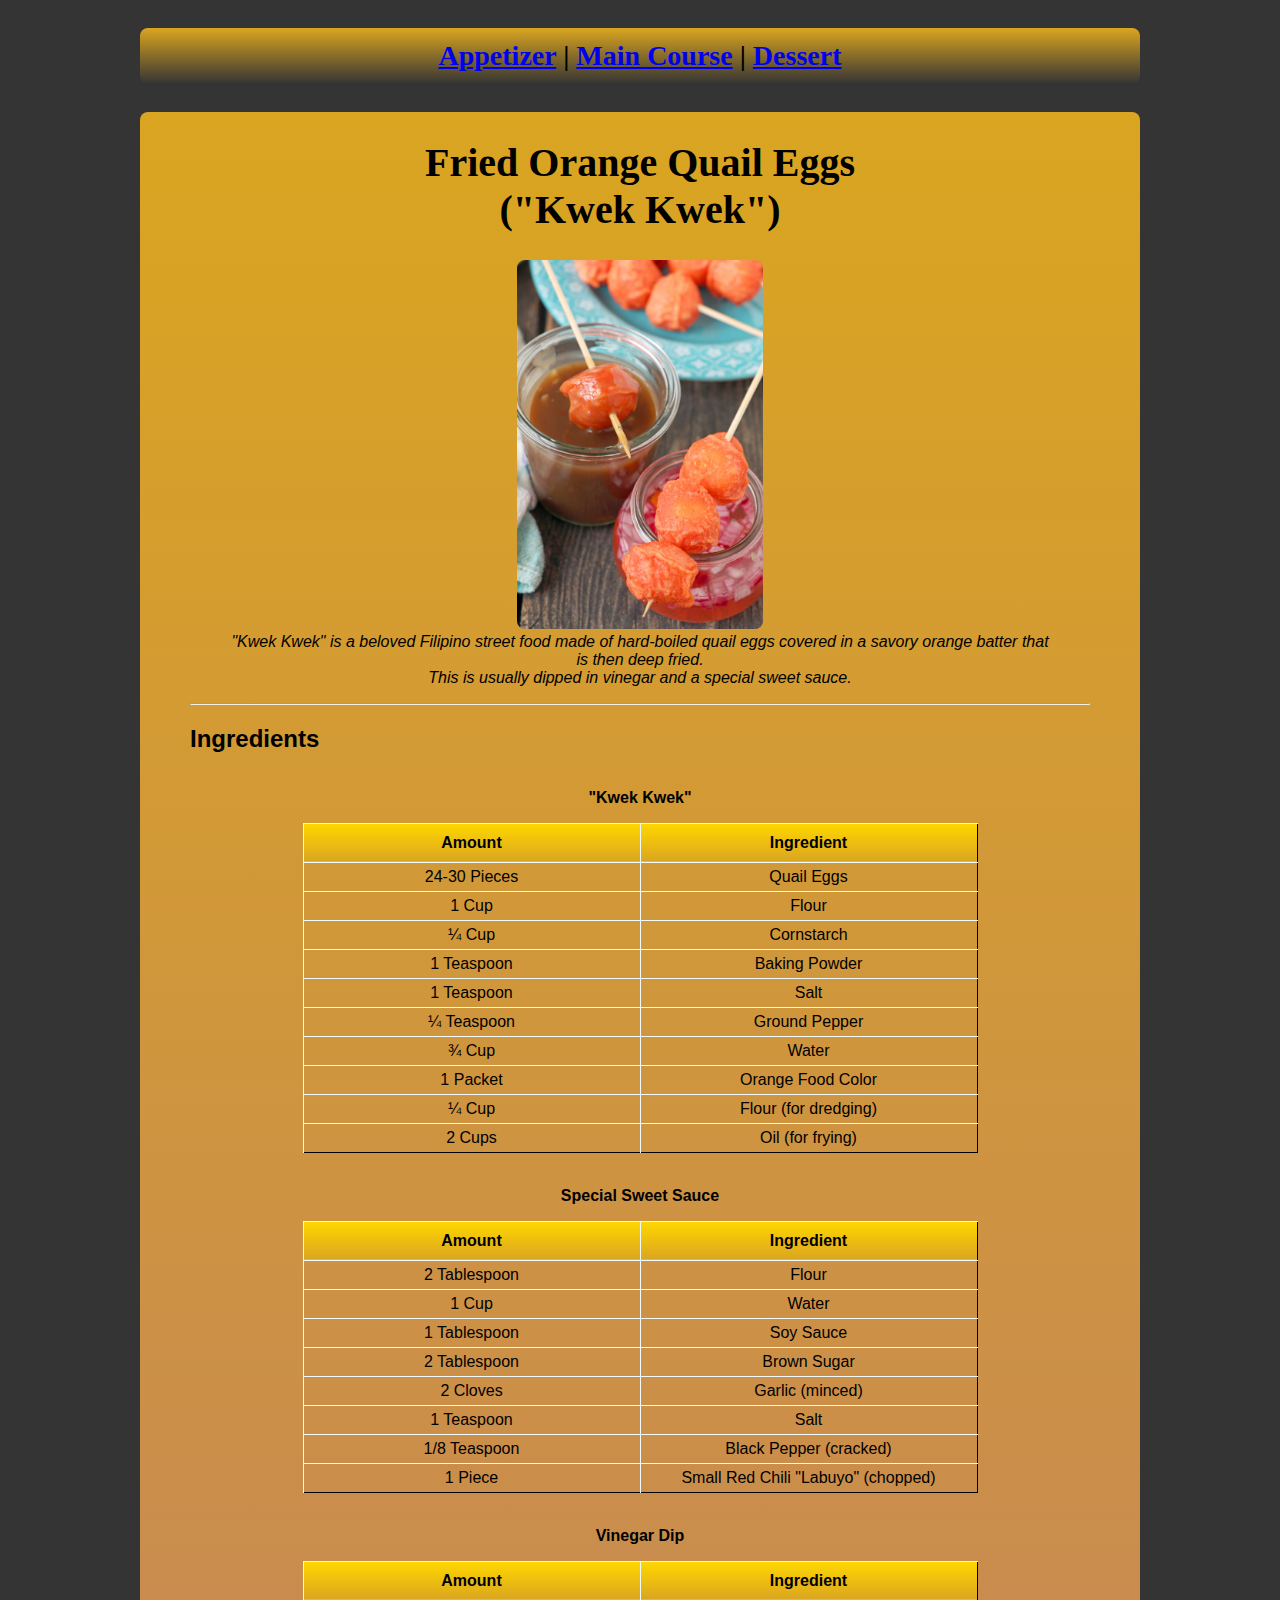
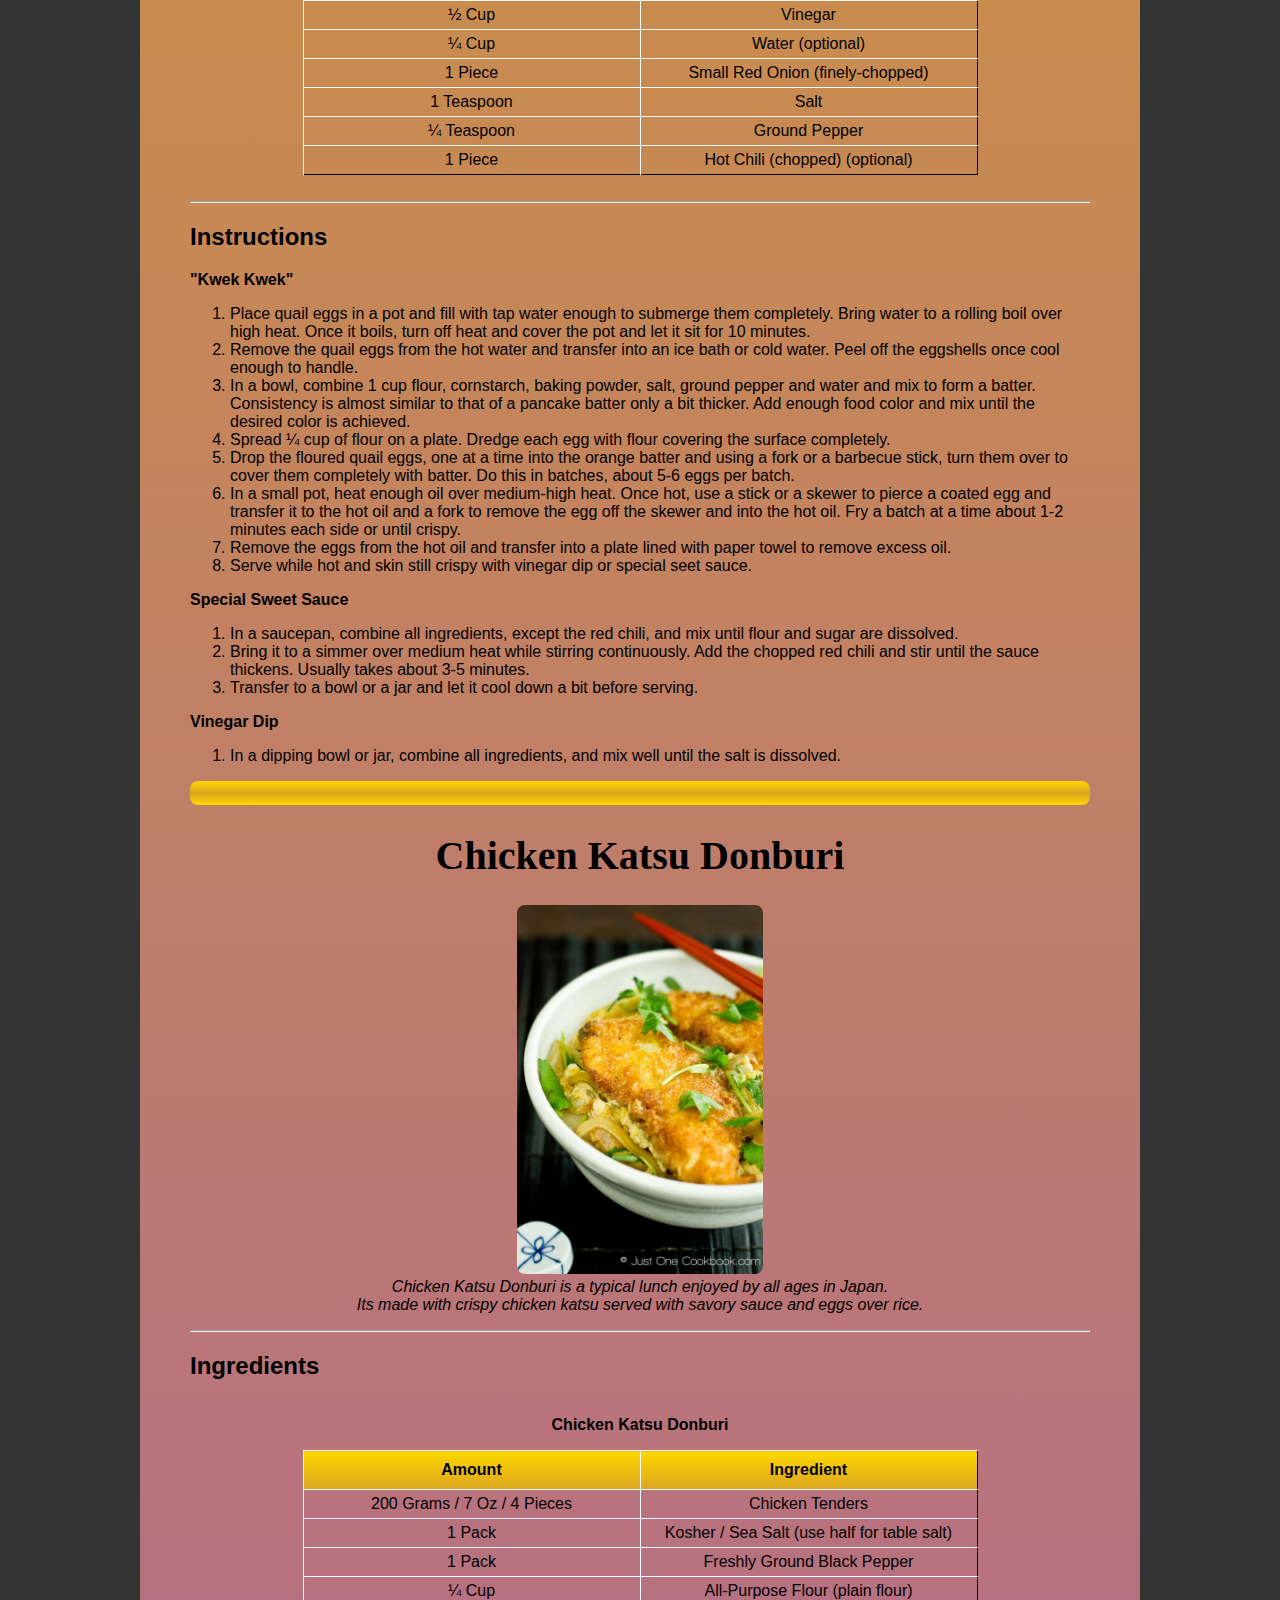
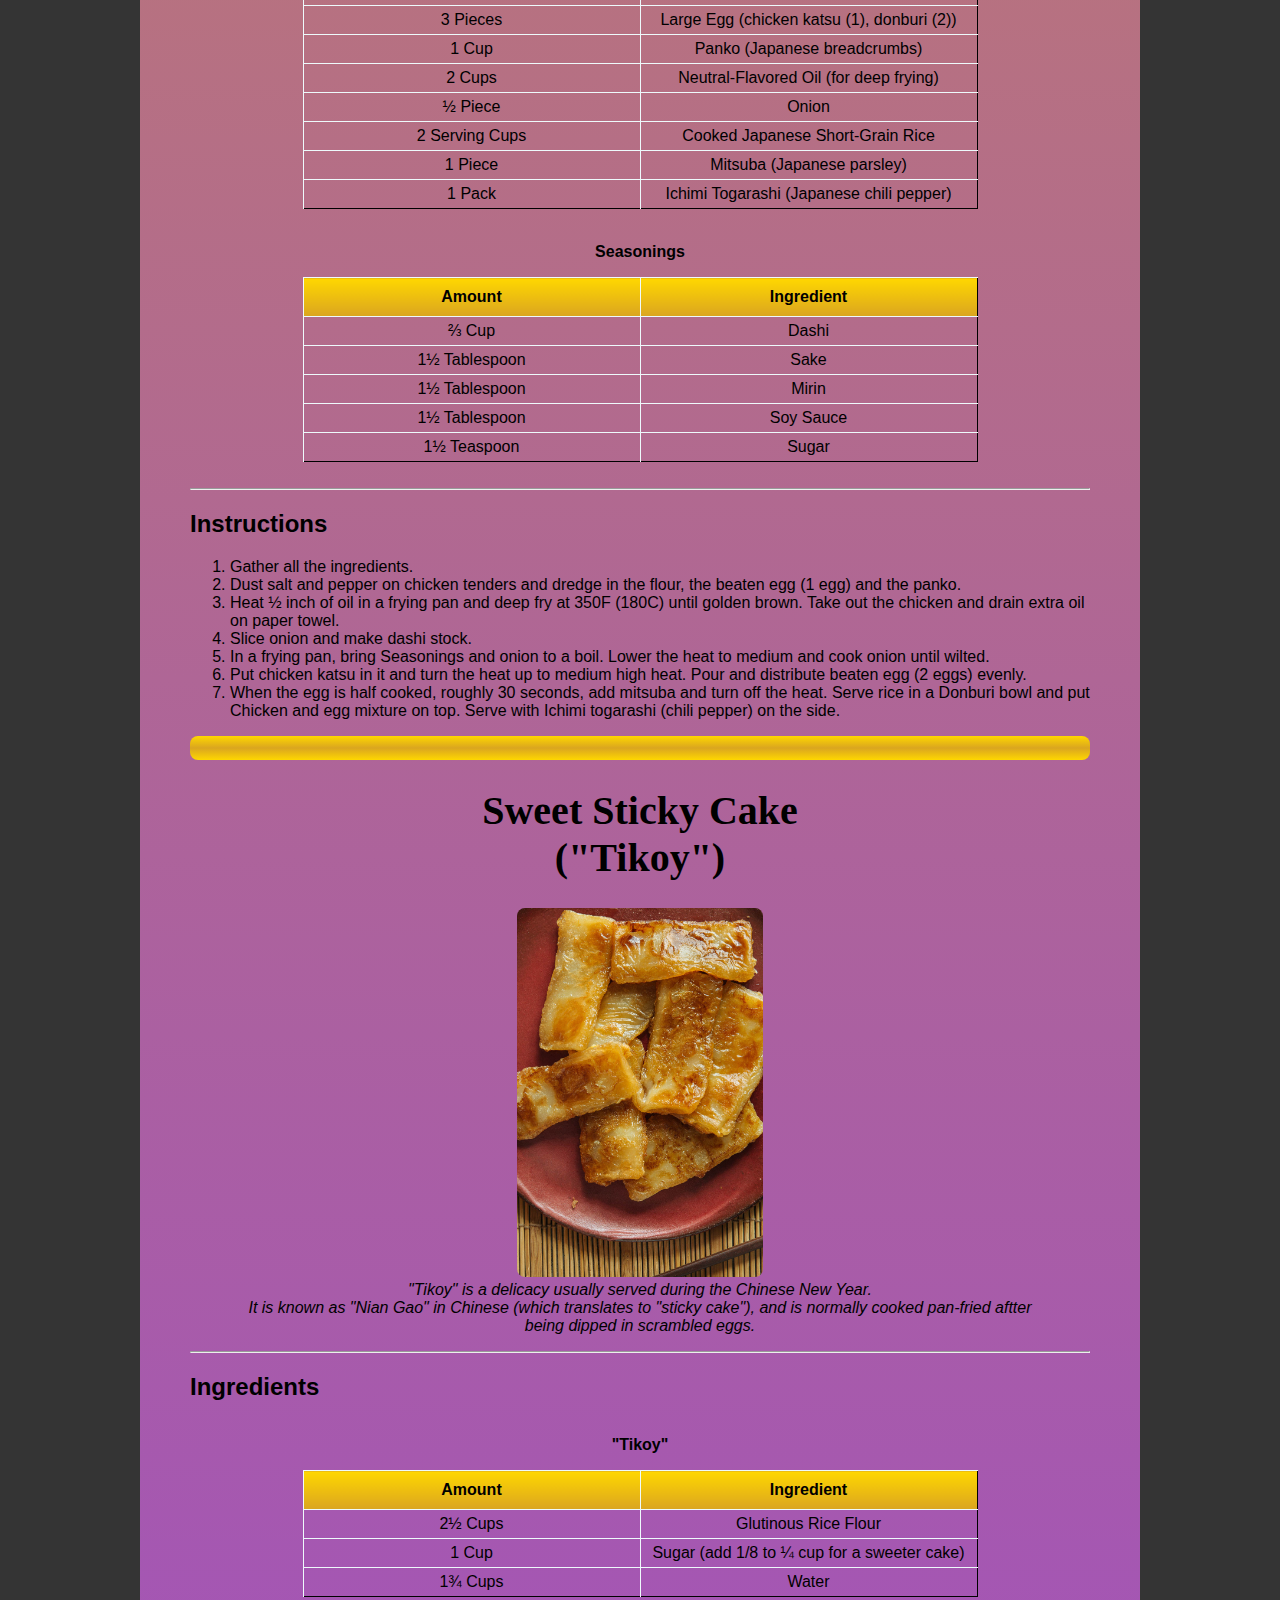
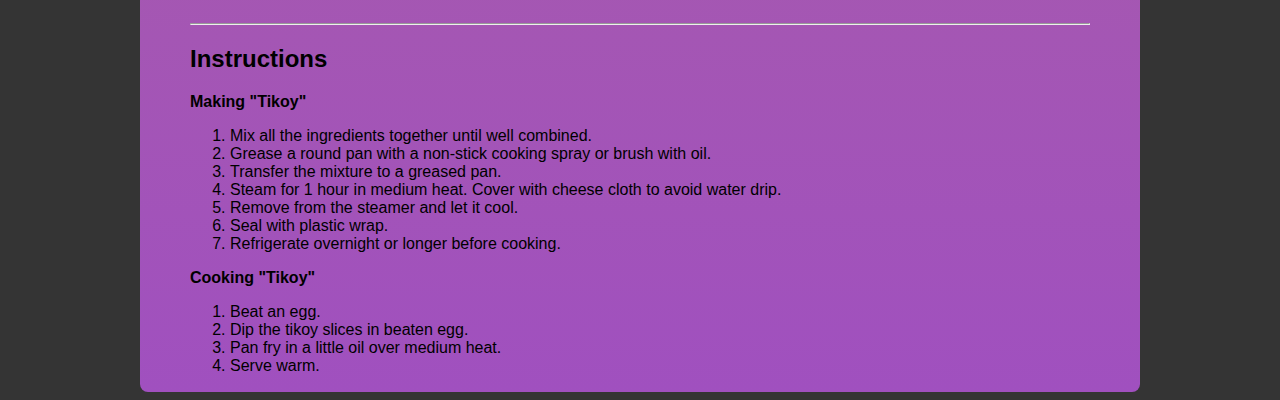
<file: 006-Favorite-Recipes/index.html>
<!doctype html>
<html lang="en">
  <head>
    <meta charset="utf-8">
    <link rel="stylesheet" href="style.css">
    <title>Favorite Recipes</title>
  </head>
  
  <body>
          
    <nav id="topnav">
      <p>
        <span>
          <a href="#appetizer">Appetizer</a>
        </span>
        |
        <span>
          <a href="#maincourse">Main Course</a>
        </span>
        |
        <span>
          <a href="#dessert">Dessert</a>
        </span>
      </p>
    </nav>

    <div id="outer">
      <div id="inner">

        <!--https://www.foxyfolksy.com/kwek-kwek/-->
        <article id="appetizer">
            <header>
              <h1>
                Fried Orange Quail Eggs
                <br>
                ("Kwek Kwek")
              </h1>
              <figure>
                <img
                  src="Images/KwekKwek.jpg"
                  alt="Deep-fried Hard-boiled quail eggs covered in a savory orange batter."
                  title="&quot;Kwek Kwek&quot; serving suggestion."

                />
                <figcaption>
                  "Kwek Kwek" is a beloved Filipino street food made of hard-boiled quail eggs covered in a savory orange batter that is then deep fried.
                  <br>
                  This is usually dipped in vinegar and a special sweet sauce.
                </figcaption>
              </figure>
            </header>
          <hr>
            <h2>Ingredients</h2>

                <table class="IngredientsTable">
                  <caption>
                    <p>"Kwek Kwek"</p>
                  </caption>

                  <colgroup>
                    <col span="1" class="AmountColumn">
                    <col span="1" class="IngredientColumn">
                  </colgroup>

                  <thead>
                    <tr>
                      <th>Amount</th>
                      <th>Ingredient</th>
                    </tr>
                  </thead>

                  <tbody>
                    <tr>
                      <td>24-30 Pieces</td>
                      <td>Quail Eggs</td>
                    </tr>
                    <tr>
                      <td>1 Cup</td>
                      <td>Flour</td>
                    </tr>
                    <tr>
                      <td>¼ Cup</td>
                      <td>Cornstarch</td>
                    </tr>
                    <tr>
                      <td>1 Teaspoon</td>
                      <td>Baking Powder</td>
                    </tr>
                    <tr>
                      <td>1 Teaspoon</td>
                      <td>Salt</td>
                    </tr>
                    <tr>
                      <td>¼ Teaspoon</td>
                      <td>Ground Pepper</td>
                    </tr>
                    <tr>
                      <td>¾ Cup</td>
                      <td>Water</td>
                    </tr>
                    <tr>
                      <td>1 Packet</td>
                      <td>Orange Food Color</td>
                    </tr>
                    <tr>
                      <td>¼ Cup</td>
                      <td>Flour (for dredging)</td>
                    </tr>
                    <tr>
                      <td>2 Cups</td>
                      <td>Oil (for frying)</td>
                    </tr>
                  </tbody>
                  <!--
                  <tfoot>
                    <tr>
                      <td></td>
                      <td></td>
                    </tr>
                  </tfoot>
                  -->
                </table>

                <br>

                <table class="IngredientsTable">
                  <caption>
                    <p>Special Sweet Sauce</p>
                  </caption>

                  <colgroup>
                    <col span="1" class="AmountColumn">
                    <col span="1" class="IngredientColumn">
                  </colgroup>

                  <thead>
                    <tr>
                      <th>Amount</th>
                      <th>Ingredient</th>
                    </tr>
                  </thead>

                  <tbody>
                    <tr>
                      <td>2 Tablespoon</td>
                      <td>Flour</td>
                    </tr>
                    <tr>
                      <td>1 Cup</td>
                      <td>Water</td>
                    </tr>
                    <tr>
                      <td>1 Tablespoon</td>
                      <td>Soy Sauce</td>
                    </tr>
                    <tr>
                      <td>2 Tablespoon</td>
                      <td>Brown Sugar</td>
                    </tr>
                    <tr>
                      <td>2 Cloves</td>
                      <td>Garlic (minced)</td>
                    </tr>
                    <tr>
                      <td>1 Teaspoon</td>
                      <td>Salt</td>
                    </tr>
                    <tr>
                      <td>1/8 Teaspoon</td>
                      <td>Black Pepper (cracked)</td>
                    </tr>
                    <tr>
                      <td>1 Piece</td>
                      <td>Small Red Chili "Labuyo" (chopped)</td>
                    </tr>
                  </tbody>
                  <!--
                  <tfoot>
                    <tr>
                      <td></td>
                      <td></td>
                    </tr>
                  </tfoot>
                  -->
                </table>

                <br>

                <table class="IngredientsTable">
                  <caption>
                    <p>Vinegar Dip</p>
                  </caption>

                  <colgroup>
                    <col span="1" class="AmountColumn">
                    <col span="1" class="IngredientColumn">
                  </colgroup>

                  <thead>
                    <tr>
                      <th>Amount</th>
                      <th>Ingredient</th>
                    </tr>
                  </thead>

                  <tbody>
                    <tr>
                      <td>½ Cup</td>
                      <td>Vinegar</td>
                    </tr>
                    <tr>
                      <td>¼ Cup</td>
                      <td>Water (optional)</td>
                    </tr>
                    <tr>
                      <td>1 Piece</td>
                      <td>Small Red Onion (finely-chopped)</td>
                    </tr>
                    <tr>
                      <td>1 Teaspoon</td>
                      <td>Salt</td>
                    </tr>
                    <tr>
                      <td>¼ Teaspoon</td>
                      <td>Ground Pepper</td>
                    </tr>
                    <tr>
                      <td>1 Piece</td>
                      <td>Hot Chili (chopped) (optional)</td>
                    </tr>
                  </tbody>
                  <!--
                  <tfoot>
                    <tr>
                      <td></td>
                      <td></td>
                    </tr>
                  </tfoot>
                  -->
                </table>

                <br>

            <hr>
            <h2>Instructions</h2>
              <h3>"Kwek Kwek"</h3>
                <ol>
                  <li>Place quail eggs in a pot and fill with tap water enough to submerge them completely. Bring water to a rolling boil over high heat. Once it boils, turn off heat and cover the pot and let it sit for 10 minutes.</li>
                  <li>Remove the quail eggs from the hot water and transfer into an ice bath or cold water. Peel off the eggshells once cool enough to handle.</li>
                  <li>In a bowl, combine 1 cup flour, cornstarch, baking powder, salt, ground pepper and water and mix to form a batter. Consistency is almost similar to that of a pancake batter only a bit thicker. Add enough food color and mix until the desired color is achieved.</li>
                  <li>Spread ¼ cup of flour on a plate. Dredge each egg with flour covering the surface completely.</li>
                  <li>Drop the floured quail eggs, one at a time into the orange batter and using a fork or a barbecue stick, turn them over to cover them completely with batter. Do this in batches, about 5-6 eggs per batch.</li>
                  <li>In a small pot, heat enough oil over medium-high heat. Once hot, use a stick or a skewer to pierce a coated egg and transfer it to the hot oil and a fork to remove the egg off the skewer and into the hot oil. Fry a batch at a time about 1-2 minutes each side or until crispy.</li>
                  <li>Remove the eggs from the hot oil and transfer into a plate lined with paper towel to remove excess oil.</li>
                  <li>Serve while hot and skin still crispy with vinegar dip or special seet sauce.</li>
                </ol>

              <h3>Special Sweet Sauce</h3>
                <ol>
                  <li>In a saucepan, combine all ingredients, except the red chili, and mix until flour and sugar are dissolved.</li>
                  <li>Bring it to a simmer over medium heat while stirring continuously. Add the chopped red chili and stir until the sauce thickens. Usually takes about 3-5 minutes.</li>
                  <li>Transfer to a bowl or a jar and let it cool down a bit before serving.</li>
                </ol>

              <h3>Vinegar Dip</h3>
                <ol>
                  <li>In a dipping bowl or jar, combine all ingredients, and mix well until the salt is dissolved.</li>
                </ol>
            <footer>
              &nbsp;
            </footer>
        </article>

        <!--https://www.justonecookbook.com/chicken-katsu-don/-->
        <article id="maincourse">
            <header>
              <h1>Chicken Katsu Donburi</h1>
              <figure>
                <img
                  src="Images/ChickenKatsuDon.jpg"
                  alt="Crispy chicken katsu served with savory sauce and eggs over rice."
                  title="Chicken Katsu Donburi serving suggestion."

                />
                <figcaption>
                  Chicken Katsu Donburi is a typical lunch enjoyed by all ages in Japan.
                  <br>
                  Its made with crispy chicken katsu served with savory sauce and eggs over rice.
                </figcaption>
              </figure>
            </header>
          <hr>
            <h2>Ingredients</h2>

                <table class="IngredientsTable">
                  <caption>
                    <p>Chicken Katsu Donburi</p>
                  </caption>

                  <colgroup>
                    <col span="1" class="AmountColumn">
                    <col span="1" class="IngredientColumn">
                  </colgroup>

                  <thead>
                    <tr>
                      <th>Amount</th>
                      <th>Ingredient</th>
                    </tr>
                  </thead>

                  <tbody>
                    <tr>
                      <td>200 Grams / 7 Oz / 4 Pieces</td>
                      <td>Chicken Tenders</td>
                    </tr>
                    <tr>
                      <td>1 Pack</td>
                      <td>Kosher / Sea Salt (use half for table salt)</td>
                    </tr>
                    <tr>
                      <td>1 Pack</td>
                      <td>Freshly Ground Black Pepper</td>
                    </tr>
                    <tr>
                      <td>¼ Cup</td>
                      <td>All-Purpose Flour (plain flour)</td>
                    </tr>
                    <tr>
                      <td>3 Pieces</td>
                      <td>Large Egg (chicken katsu (1), donburi (2))</td>
                    </tr>
                    <tr>
                      <td>1 Cup</td>
                      <td>Panko (Japanese breadcrumbs)</td>
                    </tr>
                    <tr>
                      <td>2 Cups</td>
                      <td>Neutral-Flavored Oil (for deep frying)</td>
                    </tr>
                    <tr>
                      <td>½ Piece</td>
                      <td>Onion</td>
                    </tr>
                    <tr>
                      <td>2 Serving Cups</td>
                      <td>Cooked Japanese Short-Grain Rice</td>
                    </tr>
                    <tr>
                      <td>1 Piece</td>
                      <td>Mitsuba (Japanese parsley)</td>
                    </tr>
                    <tr>
                      <td>1 Pack</td>
                      <td>Ichimi Togarashi (Japanese chili pepper)</td>
                    </tr>
                  </tbody>
                  <!--
                  <tfoot>
                    <tr>
                      <td></td>
                      <td></td>
                    </tr>
                  </tfoot>
                  -->
                </table>

                <br>

                <table class="IngredientsTable">
                  <caption>
                    <p>Seasonings</p>
                  </caption>

                  <colgroup>
                    <col span="1" class="AmountColumn">
                    <col span="1" class="IngredientColumn">
                  </colgroup>

                  <thead>
                    <tr>
                      <th>Amount</th>
                      <th>Ingredient</th>
                    </tr>
                  </thead>

                  <tbody>
                    <tr>
                      <td>⅔ Cup</td>
                      <td>Dashi</td>
                    </tr>
                    <tr>
                      <td>1½ Tablespoon</td>
                      <td>Sake</td>
                    </tr>
                    <tr>
                      <td>1½ Tablespoon</td>
                      <td>Mirin</td>
                    </tr>
                    <tr>
                      <td>1½ Tablespoon</td>
                      <td>Soy Sauce</td>
                    </tr>
                    <tr>
                      <td>1½ Teaspoon</td>
                      <td>Sugar</td>
                    </tr>
                  </tbody>
                  <!--
                  <tfoot>
                    <tr>
                      <td></td>
                      <td></td>
                    </tr>
                  </tfoot>
                  -->
                </table>

                <br>

            <hr>
            <h2>Instructions</h2>
            <ol>
              <li>Gather all the ingredients.
              <li>Dust salt and pepper on chicken tenders and dredge in the flour, the beaten egg (1 egg) and the panko.
              <li>Heat ½ inch of oil in a frying pan and deep fry at 350F (180C) until golden brown. Take out the chicken and drain extra oil on paper towel.
              <li>Slice onion and make dashi stock.
              <li>In a frying pan, bring Seasonings and onion to a boil. Lower the heat to medium and cook onion until wilted.
              <li>Put chicken katsu in it and turn the heat up to medium high heat. Pour and distribute beaten egg (2 eggs) evenly.
              <li>When the egg is half cooked, roughly 30 seconds, add mitsuba and turn off the heat. Serve rice in a Donburi bowl and put Chicken and egg mixture on top. Serve with Ichimi togarashi (chili pepper) on the side.
            </ol>
            <footer>
              &nbsp;
            </footer>
        </article>

        <!--https://www.pinoycookingrecipes.com/tikoy.html-->
        <article id="dessert">
            <header>
              <h1>
                Sweet Sticky Cake
                <br>
                ("Tikoy")
              </h1>
              <figure>
                <img
                  src="Images/Tikoy.jpg"
                  alt="Sticky pan-fried cake made with glutinous rice flour dipped in egg."
                  title="&quot;Tikoy&quot; serving suggestion."

                />
                <figcaption>
                  "Tikoy" is a delicacy usually served during the Chinese New Year.
                  <br>
                  It is known as "Nian Gao" in Chinese (which translates to "sticky cake"), and is normally cooked pan-fried aftter being dipped in scrambled eggs.
                  <br>
                </figcaption>
              </figure>
            </header>
          <hr>
            <h2>Ingredients</h2>


                <table class="IngredientsTable">
                  <caption>
                    <p>"Tikoy"</p>
                  </caption>

                  <colgroup>
                    <col span="1" class="AmountColumn">
                    <col span="1" class="IngredientColumn">
                  </colgroup>

                  <thead>
                    <tr>
                      <th>Amount</th>
                      <th>Ingredient</th>
                    </tr>
                  </thead>

                  <tbody>
                    <tr>
                      <td>2½ Cups</td>
                      <td>Glutinous Rice Flour</td>
                    </tr>
                    <tr>
                      <td>1 Cup</td>
                      <td>Sugar (add 1/8 to ¼ cup for a sweeter cake)</td>
                    </tr>
                    <tr>
                      <td>1¾ Cups</td>
                      <td>Water</td>
                    </tr>
                  </tbody>
                  <!--
                  <tfoot>
                    <tr>
                      <td></td>
                      <td></td>
                    </tr>
                  </tfoot>
                  -->
                </table>

                <br>

            <hr>
            <h2>Instructions</h2>
              <h3>Making "Tikoy"</h3>
                <ol>
                  <li>Mix all the ingredients together until well combined.</li>
                  <li>Grease a round pan with a non-stick cooking spray or brush with oil.</li>
                  <li>Transfer the mixture to a greased pan.</li>
                  <li>Steam for 1 hour in medium heat. Cover with cheese cloth to avoid water drip.</li>
                  <li>Remove from the steamer and let it cool.</li>
                  <li>Seal with plastic wrap. </li>
                  <li>Refrigerate overnight or longer before cooking.</li>
                </ol>

              <h3>Cooking "Tikoy"</h3>
                <ol>
                  <li>Beat an egg.</li>
                  <li>Dip the tikoy slices in beaten egg.</li>
                  <li>Pan fry in a little oil over medium heat.</li>
                  <li>Serve warm.</li>
                </ol>
        </article>

        <!--
        <footer>
          <nav>
            <p>
              <span>
                <a href="#appetizer">Appetizer</a>
              </span>
              |
              <span>
                <a href="#maincourse">Main Course</a>
              </span>
              |
              <span>
                <a href="#dessert">Dessert</a>
              </span>
            </p>
          </nav>
        </footer>
        -->

      </div>
    </div>

    <script src="script.js"></script>

  </body>
</html>
</file>
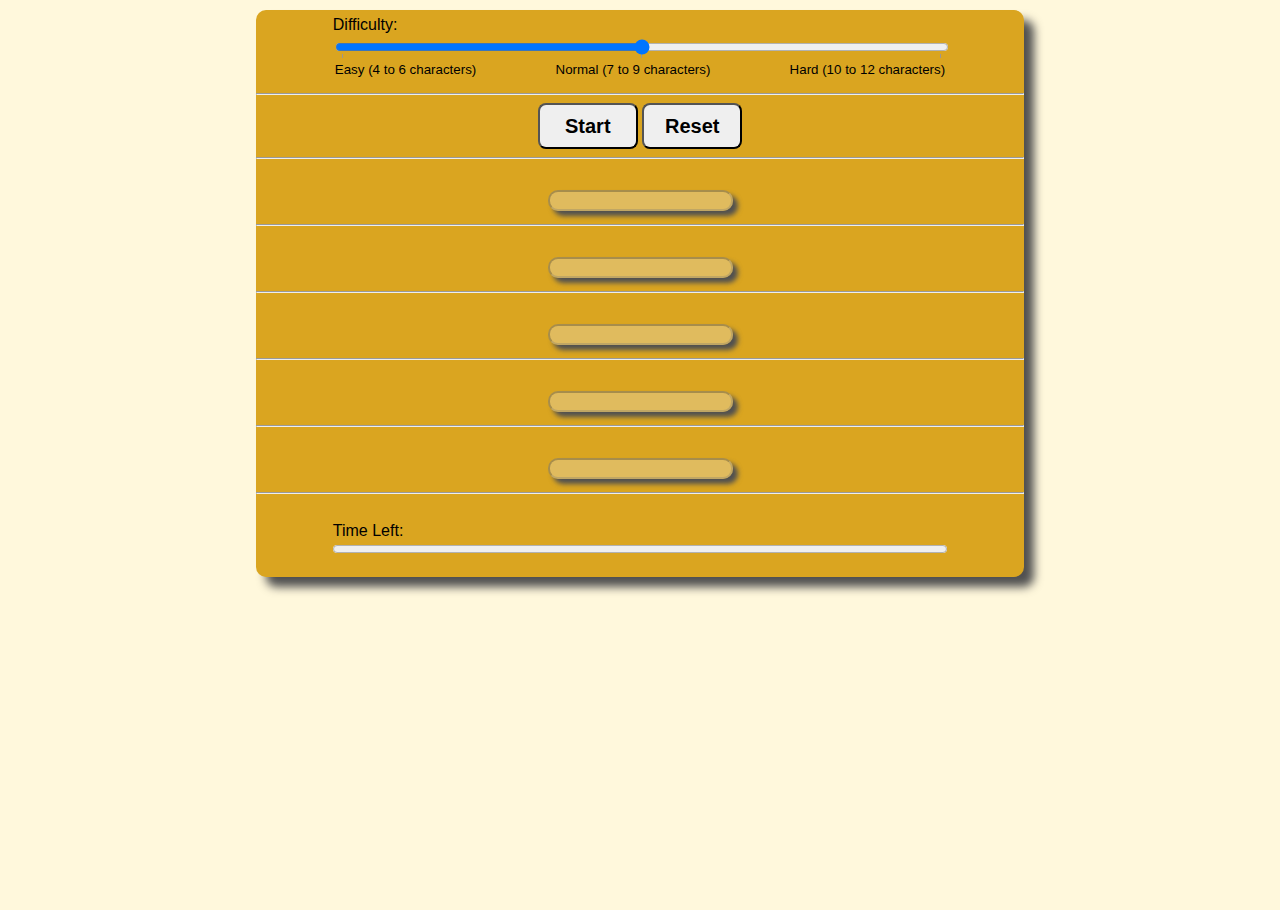
<file: 2411-Type-of-the-Dead/index.html>
<!DOCTYPE html>
<html>

  <head>
    <meta charset="utf-8">
    <meta name="viewport" content="width=device-width">
    <title>Type of the Dead</title>
    <link href="style.css" rel="stylesheet" type="text/css" />
  </head>

  <body>

    <section>

      <div id="DifficultyAreaVert">
        <div id="DifficultyAreaHoriz">
          <label for="Difficulty">Difficulty: </label>
          <input type=range id="Difficulty" min="10" max="30" step="10" list="DifficultyList">
          <datalist id="DifficultyList">
            <option value="10" label="Easy (4 to 6 characters)"></option>
            <option value="20" label="Normal (7 to 9 characters)"></option>
            <option value="30" label="Hard (10 to 12 characters)"></option>
          </datalist>
        </div>
      </div>

      <hr>

      <div id="ButtonAreaHoriz">
        <button id="Start" title="Start" onclick="selectWords()" aria-label="Start">
          Start
        </button>

        <button id="Reset" title="Reset" onclick="resetPage()" aria-label="Reset">
          Reset
        </button>
      </div>

      <hr>

      <div id="Word1Vert">
        <div id="Word1Horiz">
          <label for="Word1" id="Word1Label"></label>
          <br>
          <input type=text id="Word1" disabled>
        </div>
      </div>

      <hr>

      <div id="Word2Vert">
        <div id="Word2Horiz">
          <label for="Word2" id="Word2Label"></label>
          <br>
          <input type=text id="Word2" disabled>
        </div>
      </div>

      <hr>

      <div id="Word3Vert">
        <div id="Word3Horiz">
          <label for="Word3" id="Word3Label"></label>
          <br>
          <input type=text id="Word3" disabled>
        </div>
      </div>

      <hr>

      <div id="Word4Vert">
        <div id="Word4Horiz">
          <label for="Word4" id="Word4Label"></label>
          <br>
          <input type=text id="Word4" disabled>
        </div>
      </div>

      <hr>

      <div id="Word5Vert">
        <div id="Word5Horiz">
          <label for="Word5" id="Word5Label"></label>
          <br>
          <input type=text id="Word5" disabled>
        </div>
      </div>

      <hr>

      <div id="TimeLeftAreaVert">
        <div id="TimeLeftAreaHoriz">
          <label for="TimeLeft">Time Left: </label>
          <progress id="TimeLeft" max="200" value="0">
          </progress>
        </div>
      </div>

    

    </section>

    <script src="script.js"></script>

  </body>

</html>
</file>
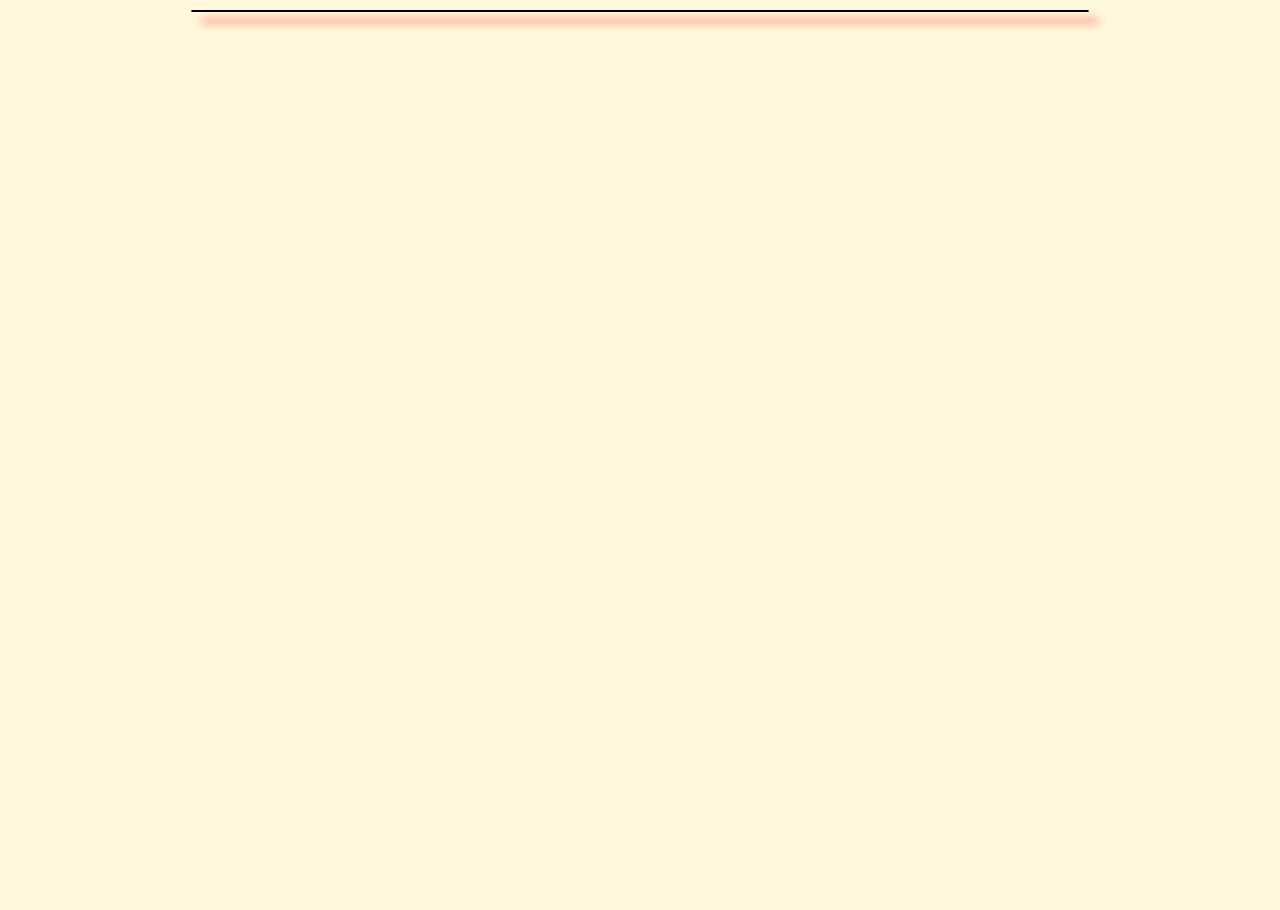
<file: 324-Interactive-Picture-Album-Browser/index.html>
<!DOCTYPE html>
<html lang="en">
  <head>
    <meta charset="utf-8">
    <meta name="viewport" content="width=device-width">
    <title>Interactive Picture Album Browser</title>
    <link href="style.css" rel="stylesheet" type="text/css" />
  </head>

  <body>

    <section id="MainSection">

      <section id="ImageContainer"
        <div class="ImageArea">
        </div>
      </section>

      <section id="EnlargedImage">
      </section>

    </section>

    <footer>
      &nbsp
    </footer>

    <script src="script.js"></script>
    
  </body>

</html>

<!--
  https://www.javascripttutorial.net/javascript-fetch-api/
-->
</file>
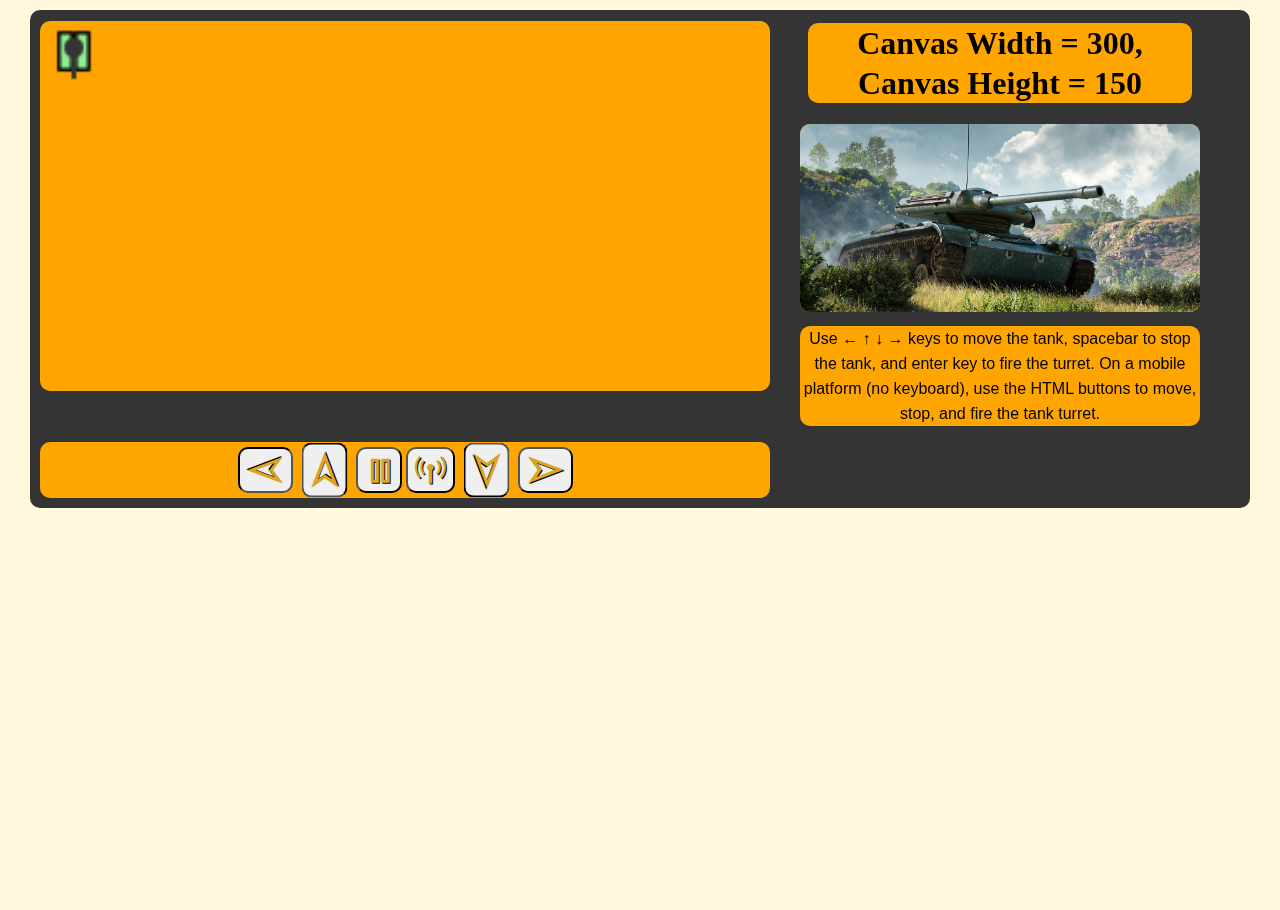
<file: 436-Battle-Tank/index.html>
<!DOCTYPE html>
<html lang="en">
  <head>
      <meta charset="utf-8"/>
      <title>Battle Tank</title>
      <link rel="stylesheet" href="style.css">
      <script src="script.js"></script>
  </head>

  <body>

    <section>

      <header>
        <h1 id="vidtitle">
        </h1>
      </header>
      
      <aside id="as1">

        <canvas id="MainCanvas">
          Sorry! Unfortunately the web browser being used does not support the canvas tag, or scripting has been disabled.
        </canvas>

      </aside>

      <aside id="as2">
        <header>
          <h1 id="CanvasDimensions">
          </h1>
        </header>

        <figure>
          <img src="Images/Tank.png" alt="An Image of a Battle Tank" title="An Image of a Battle Tank" id="vidimg">

          <figcaption id="vidcap">
            Use ← ↑ ↓ → keys to move the tank, spacebar to stop the tank, and enter key to fire the turret. On a mobile platform (no keyboard), use the HTML buttons to move, stop, and fire the tank turret.
          </figcaption>
        </figure>
      </aside>

      <nav>

        <button id="LF" title="Move Left" data-icon="$" aria-label="Move Left">
          <!--Move Left-->
        </button>

        <button id="UP" title="Move Up" data-icon="$" aria-label="Move Up">
          <!--Move Up-->
        </button>

        <button id="ST" title="Stop" data-icon=">" aria-label="Stop">
          <!--Move Up-->
        </button>

        <button id="FR" title="Fire Turret" data-icon="9" aria-label="Fire Turret">
          <!--Move Up-->
        </button>

        <button id="DN" title="Move Down" data-icon="$" aria-label="Move Down">
          <!--Move Down-->
        </button>

        <button id="RT" title="Move Right" data-icon="$" aria-label="Move Right">
          <!--Move Right-->
        </button>

      </nav>

    </section>

  </body>
</html>
</file>
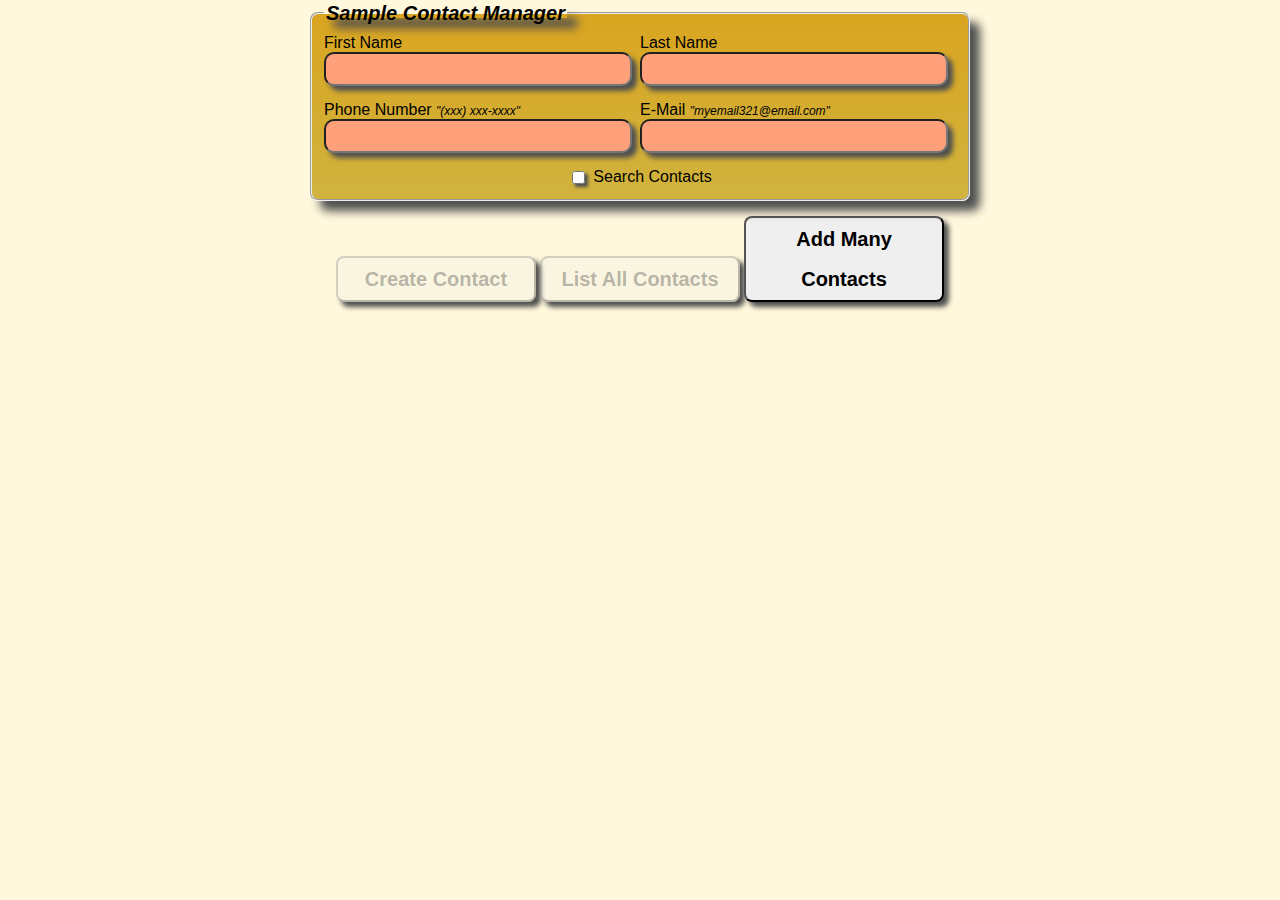
<file: 535-Sample-Contact-Manager/index.html>
<!DOCTYPE html>
<html lang="en-US">
  <head>
    <meta charset="utf-8">
    <meta name="viewport" content="width=device-width">
    <title>Sample Contact Manager with Search Capability</title>
    <link href="style.css" rel="stylesheet" type="text/css"/>
  </head>
  
  <body>

    <form id="MainForm">
      <fieldset id="outer">
  
        <legend id="FieldsetLegend">
          Sample Contact Manager
        </legend>
  
        <div id="inner">

          <div id="FirstNameHoriz">
            <label for="FirstName" id="FirstNameLabel">First Name</label>
            <br>
            <input type=text id="FirstName" title="First Name of the contact" required>
          </div>

          <div id="LastNameHoriz">
            <label for="LastName" id="LastNameLabel">Last Name</label>
            <br>
            <input type=text id="LastName" title="Last Name of the contact" required>
          </div>

          <div id="PhoneNumberHoriz">
            <label for="PhoneNumber" id="PhoneNumberLabel">Phone Number <span>"(xxx) xxx-xxxx"</span></label>
            <br>
            <input type=tel id="PhoneNumber" pattern="\([0-9]{3}\) [0-9]{3}-[0-9]{4}" title='Phone Number of the contact using format "(xxx) xxx-xxxx"' required>
          </div>

          <div id="EMailHoriz">
            <label for="EMail" id="EMailLabel">E-Mail <span>"myemail321@email.com"</span></label>
            <br>
            <input type="email" id="EMail" pattern="[a-z0-9._%+-]+@[a-z0-9.-]+\.[a-z]{2,}$" title='E-mail Address of the contact using format "myemail321@email.com"' required>
          </div>

          <div id="SearchContactsHoriz">
            <input id="SearchContactsChkBx" type="checkbox" name="SearchContactsChkBx">
            <label id="SearchContactsChkBxLabel" for="SearchContactsChkBx">Search Contacts</label>
          </div>

        </div>
  
      </fieldset>

        <div id="ButtonArea">
          <button id="CreateContact" title="Create Contact" onclick="createContact()" aria-label="Create Contact" disabled>
            Create Contact
          </button>
  
          <button id="ListContacts" title="List Contacts" onclick="listContactManagerContacts()" aria-label="List Contacts" disabled>
            List All Contacts
          </button>

          <button id="AddManyContacts" title="Add Many Contacts" onclick="addManyContacts()" aria-label="Add Many Contacts">
            Add Many Contacts
          </button>
          <!--
          <button id="SearchContacts" title="Search Contacts" onclick="searchContacts()" aria-label="Search Contacts">
            Search Contacts
          </button>
          -->
        </div>
            
    </form>

    <div id="ButtonAreaOutsideForm">
      <button id="SearchContacts" title="Search Contacts" onclick="searchContacts()" aria-label="Search Contacts">
        Search Contacts
      </button>
    </div>

    <div id="PrevNext">
      <button id="Previous" title="Previous" onclick="adjustContactManagerActivePageDisplay(this.id)" aria-label="Previous">
        Previous
      </button>

      <div id="PrevNextSeparator">
      </div>

      <button id="Next" title="Next" onclick="adjustContactManagerActivePageDisplay(this.id)" aria-label="Next">
        Next
      </button>
    </div>

    <div id="ContactDisplay">
    </div>

    <script src="script.js"></script>
    
  </body>
</html>
</file>
<file: 006-Favorite-Recipes/style.css>
body{
  background-color: #343434;
}

#outer {
  background-image: linear-gradient(goldenrod, #A050BF);
  position: relative;
  max-width: 1000px;
  margin-left: auto;
  margin-right: auto;
  border-radius: 8px;
  height: 100%;
  padding-top: 0.5px;
  padding-bottom: 0.5px;
}

#inner {
  position: relative;
  font-family: Tahoma, Verdana, Geneva, sans-serif;
  max-width: 90%;
  margin-left: auto;
  margin-right: auto;
}

body article header h1 {
  font-family: Georgia, 'Times New Roman', Times, serif;
  font-size: 2.5em;
  text-align: center;
}

body article h2 {
  text-align: left;
  font-size: 1.5em;
}

body article h3 {
  text-align: left;
  font-size: 1.0em;
}

body article header h1:hover, body article h2:hover, article h3:hover {
  font-weight: bold;
  text-decoration: underline;
  font-style: italic;
}

body article figure {
  text-align: center;
}

body article figcaption {
  font-size: 1em;
  font-style: italic;
}

body article footer {
  line-height: 1.5em;
  background-image: linear-gradient(gold, goldenrod, gold);
  border-radius: 8px;
}

#topnav {
  position: sticky;

  max-width: 1000px;
  margin-left: auto;
  margin-right: auto;

  line-height: 2em;

  background-image: linear-gradient(goldenrod, #343434);

  border-radius: 8px;

  font-family: Cambria, Cochin, Georgia, Times, 'Times New Roman', serif;
  font-weight: bold;
  font-size: 1.75em;
  text-align: center;
}

#topnav p span:hover {
  background-color: lightgoldenrodyellow /*#9B8400*/;
  border-radius: 8px;
  transition: .3s ease-out;
}

article figure img {
  border-radius: 8px;
  width: 30%;
  transition: all .3s ease-in-out;
}

article figure img:hover {
  border-radius: 8px;
  width: 60%;
  border: 5px solid black;
  padding: 5px;
  transform: scale(1.0);
}

.IngredientsTable {
  width: 75%;
  margin-left: auto;
  margin-right: auto;
  text-align: center;
}

.AmountColumn {
  width: 50%;
}

.IngredientColumn {
  width: 50%;
}

.IngredientsTable thead tr th {
    background: linear-gradient(gold, goldenrod);
    border-top: 1px solid #eefafc;
    border-bottom: 0px;
    border-left: 1px solid #eefafc;
    border-right: 0px;
    padding: 10px;
}

.IngredientsTable thead tr:hover {
  text-decoration: underline;
  font-style: italic;
}

.IngredientsTable tbody tr td {
    border-top: 1px solid #eefafc;
    border-bottom: 0px;
    border-left: 1px solid #eefafc;
    border-right: 0px;
    padding: 5px;
}

.IngredientsTable tbody tr:hover {
  background-color: palegoldenrod;
}

.IngredientsTable caption {
  font-weight: bold;
  font-size: 1.0em;
}

.IngredientsTable caption:hover {
  text-decoration: underline;
  font-style: italic;
}

.IngredientsTable, .IngredientsTable td {
  border: 1px solid black;
  border-collapse: collapse;
}

.sticky {
  position: fixed;
  top: 0;
  z-index: 999;

  opacity: 0.85;
}
</file>
<file: 2411-Type-of-the-Dead/style.css>
html, body {
  background-color: cornsilk;
  margin: 0px;
  width: 100%;
  height: 100%;
}

section {
  font-family: 'Gill Sans', 'Gill Sans MT', Calibri, 'Trebuchet MS', sans-serif;

  width: 60%;
  background-color: goldenrod;

  margin-top: 10px;
  margin-bottom: 10px;
  margin-left: auto;
  margin-right: auto;

  border-radius: 10px;
  box-shadow: 10px 10px 10px #505050;
}

/* Chrome, Safari, Edge, Opera (remove stepper arrows from number input element)*/
input::-webkit-outer-spin-button, input::-webkit-inner-spin-button {
  -moz-appearance: textfield;
  -webkit-appearance: none;
  margin: 0;
}

/*Firefox (remove stepper arrows from number input element)*/
input[type=number] {
  -moz-appearance: textfield;
}

#DifficultyAreaHoriz, #TimeLeftAreaHoriz {
  width: 80%;

  margin-left: auto;
  margin-right: auto;
}

#DifficultyAreaVert, #TimeLeftAreaVert {
  display: flex;
  justify-content: center;
  align-items: center;
  height: 75px;
}

#Difficulty, #TimeLeft {
  width: 100%;
  box-sizing: border-box;
}

#DifficultyList {
    display: flex;
    width: 100%;
    justify-content: space-between;
    padding-top: 0px;
}

#DifficultyList option {
  font-size: 10pt;
}





#Start, #Reset {
  font-size: 20px;
  font-family: 'Gill Sans', 'Gill Sans MT', Calibri, 'Trebuchet MS', sans-serif;
  font-weight: bolder;
  border-radius: 8px;
  line-height: 40px;
  width: 100px;
}




#ButtonAreaHoriz {
  text-align: center;
}


#Word1Vert, #Word2Vert, #Word3Vert, #Word4Vert, #Word5Vert {
  padding-top: 5px;
  padding-bottom: 5px;
}


#Word1Horiz, #Word2Horiz, #Word3Horiz, #Word4Horiz, #Word5Horiz {
  display: block;
  text-align: center;
}

#Word1, #Word2, #Word3, #Word4, #Word5 {
  text-align: center;
  border-radius: 10px;
  box-shadow: 5px 5px 5px #505050;
}
</file>
<file: 324-Interactive-Picture-Album-Browser/style.css>
html, body {
  background-color: cornsilk;
  margin: 0px;
  width: 100%;
  height: 100%;
}

#MainSection {
  width: 70%;
  /*height: 100%;*/
  background-color: wheat;
  border: 1px solid black;

  margin-top: 10px;
  /*margin-bottom: 10px;*/
  margin-left: auto;
  margin-right: auto;

  border-radius: 10px;
  box-shadow: 10px 10px 10px #ed0202;

  display: flex;
  flex-wrap: wrap;
}

#MainSection > *:nth-child(1) {
  flex: 1 1 30%;
}

#MainSection > *:nth-child(2) {
  flex: 1 1 70%;
}

#EnlargedImage {
  align-items: center;
  justify-content: center;
}

.clEnlargedImage {
  border-radius: 10px;
  box-shadow: 10px 10px 10px #505050;

  margin: 10px;

  width: calc(100% - 30px);
}

.ImageArea {
  display: flex;
  flex-wrap: wrap;
  flex-direction: row;
  align-items: center;
  justify-content: center;
}

.ImageContainer {
  margin-bottom: 10px;
}

.ImageContainer img {
  border-radius: 10px;
  box-shadow: 10px 10px 10px #505050;

  margin: 10px;
}

.ImageContainer img:hover {
  transform: translateY(5px);
  transition: 0.5s ease-in-out;
}

.ImageContainer img:active {
  opacity: 80%;
  transition: 0.1s ease-in-out;
}

.RemoveImage {
  display: none;

  background-color: yellow;

  width: 20%;

  margin-left: auto;
  margin-right: auto;

  border-radius: 10px;
  text-align: center;
  font-weight: bold;
  box-shadow: 10px 10px 10px #505050;
}

.ImageContainer:hover .RemoveImage {
  display: block;
}

.RemoveImage:hover {
  transform: translateY(-5px);
  transition: 0.5s ease-in-out;
}

.RemoveImage:active {
  opacity: 80%;
  transition: 0.1s ease-in-out;
}

footer {
  margin-top: 10px;  
}
</file>
<file: 436-Battle-Tank/style.css>
body, html {
  width: 100%;
  height: 100%;
  margin: 0px;
  border: 0px;
  padding: 0px;

  background-color: cornsilk;
}

@font-face {
    font-family: 'Multimedia_Icons_Regular';
    src: url('Fonts/multimedia_icons.ttf') format('truetype');
    font-weight: normal;
    font-style: normal;
}

section {
  background-color: #343434;
  position: relative;

  max-width: 50%;
  min-width: 1200px;

  border-radius: 10px;

  margin-left: auto;
  margin-right: auto;
  margin-top: 10px;

  padding: 10px;
}

section header, section #as1 canvas, section nav, section #as2 figure img, section #as2 figure figcaption {
  background-color: orange;
  border-radius: 10px;
}

section header, #as2 header {
  font-family: Cambria, Cochin, Georgia, Times, 'Times New Roman', serif;
  text-align: center;

  margin-top: -20px;

  line-height: 40px;  
}

section #as1 {
  position: relative;

  width: 60%;

  float: left;
}

section #as1 canvas {
  display: block;

  width: 100%;

  /*margin-top: -20px;*/
  margin-bottom: 10px;

  margin-left: auto;
  margin-right: auto;

  padding: 5px;
}

section #as2 {
  position: relative;

  width: 40%;

  float: right;
}

#as2 header {
  max-width: 80%;

  margin-left: auto;
  margin-right: auto;
}


#as2 figure img {
  max-width: 100%;

  margin-left: auto;
  margin-right: auto;
  margin-bottom: 10px;

/*
  margin-top: -15px;
  margin-bottom: 10px;
  
  margin-left: auto;
  margin-right: auto;
*/
}

#as2 figure figcaption {
  max-width: 100%;
  max-height: 150px;

  overflow: auto;

  font-family: 'Trebuchet MS', 'Lucida Sans Unicode', 'Lucida Grande', 'Lucida Sans', Arial, sans-serif;
  line-height: 25px;

  margin-left: auto;
  margin-right: auto;

  text-align: center;

  /*margin-top: 5px;*/
}

section nav {
  position: relative;

  max-width: 60%;
  clear: both;

  display: block;
  text-align: center;

  padding: 5px;
}

button {
  font-family: Multimedia_Icons_Regular;
  font-size: 30px;
  color: goldenrod;
  text-shadow: 1px 1px 0px black;
  display: inline-block;
  line-height: 40px;
  border-radius: 10px;
}

button:before {
  content: attr(data-icon);
}

#UP {
  transform: rotate(270deg);
}

#DN {
  transform: rotate(90deg);
}

#LF {
  transform: rotate(180deg);
}
</file>
<file: 535-Sample-Contact-Manager/style.css>
body {
  background-color: cornsilk;
}

/**********************/
/**********************/
/**********************/
#outer {
  background-image: linear-gradient(goldenrod, #d0b33e);
  position: relative;
  width: 50%;
  margin-top: 5px;
  margin-bottom: 5px;
  margin-left: auto;
  margin-right: auto;
  border-radius: 8px;
  /*height: 100%;*/
  padding-top: 0.5px;
  padding-bottom: 0.5px;

  box-shadow: 10px 10px 10px #505050;

  /*max-width: 3000px;*/
}

#inner {
  font-family: Tahoma, Verdana, Geneva, sans-serif;
  width: 100%;

  display: flex;
  flex-wrap: wrap;
}

/**********************/
/**********************/
/**********************/
#FieldsetLegend {
  font-size: 1.25em;
  font-family: 'Gill Sans', 'Gill Sans MT', Calibri, 'Trebuchet MS', sans-serif;
  font-weight: bolder;
  font-style: italic;
  line-height: 10px;

  box-shadow: 10px 10px 10px #505050;

  margin-bottom: 15px;
}

#FieldsetLegend span {
  color: mediumblue;
}

#FieldsetLegend:hover {
  text-decoration: underline;
}

/**********************/
/**********************/
/**********************/
input:valid {
  background-color: lightgreen;    
}

input:invalid {
  background-color: lightsalmon;
}

#PhoneNumberLabel span, #EMailLabel span {
  font-size: 0.75em;
  font-style: italic;
}

#FirstNameHoriz, #LastNameHoriz, #PhoneNumberHoriz, #EMailHoriz {
  flex: 0 0 50%;    /* flex-grow, flex-shrink, flex-basis */
}

#SearchContactsHoriz {
  flex: 0 0 100%;  /* flex-grow, flex-shrink, flex-basis */
  display: flex;
  justify-content: center;
}
/*https://stackoverflow.com/questions/48101046/force-flex-item-to-span-full-row-width#:~:text=When%20you%20want%20a%20flex,now%20consumes%20all%20available%20space.*/

#FirstName, #LastName, #PhoneNumber, #EMail {
  width: 95%;
  margin-bottom: 15px;
}

#SearchContactsChkBx {
  margin-bottom: 15px;
  border-radius: 10px;

  box-shadow: 3px 3px 3px #505050;
}

#SearchContactsChkBxLabel {
  margin-left: 5px;
}

#FirstName, #LastName, #PhoneNumber, #EMail/*, #SearchContactsChkBx*/ {
  text-align: center;
  border-radius: 10px;

  font-size: 1.5em;
  box-shadow: 5px 5px 5px #505050;
}

/**********************/
/**********************/
/**********************/
#ButtonArea, #ButtonAreaOutsideForm {
  display: block;
  text-align: center;

  margin-top: 15px;
  margin-bottom: 15px;
  margin-left: auto;
  margin-right: auto;
}

#SearchContacts {
  display: none;
}

#CreateContact, #ListContacts, #AddManyContacts, #SearchContacts {
  font-size: 20px;
  font-family: 'Gill Sans', 'Gill Sans MT', Calibri, 'Trebuchet MS', sans-serif;
  font-weight: bolder;
  border-radius: 8px;
  line-height: 40px;
  width: 200px;

  box-shadow: 5px 5px 5px #505050;
}

#CreateContact:hover:enabled, #ListContacts:hover:enabled, #AddManyContacts:hover:enabled, #SearchContacts:hover:enabled {
  background-color: orange;
  transition: all .5s ease-in-out;
}


#PrevNext {
  display: none;
  text-align: center;

  margin-top: 30px;
  /*margin-bottom: 15px;*/
  margin-left: auto;
  margin-right: auto;
}

#Previous, #Next {
  font-size: 15px;
  font-family: 'Gill Sans', 'Gill Sans MT', Calibri, 'Trebuchet MS', sans-serif;
  font-weight: bolder;
  border-radius: 4px;
  line-height: 20px;
  width: 100px;

  box-shadow: 5px 5px 5px #505050;
}

#Previous:hover:enabled, #Next:hover:enabled {
  background-color: orange;
  transition: all .5s ease-in-out;
}

#PrevNextSeparator {
  width: 50px;
  height: auto;
  display: inline-block;
}

/**********************/
/**********************/
/**********************/
#ContactDisplay {
  font-family: Tahoma, Verdana, Geneva, sans-serif;
}

.RecentlyCreatedContactTable, .AllContactsTable {
  width: 75%;
  margin-left: auto;
  margin-right: auto;
  margin-top: 15px;
  margin-bottom: 15px;
  text-align: center;

  box-shadow: 10px 10px 10px #505050;
}

.RecentlyCreatedContactTable span, .AllContactsTable span {
  color: mediumblue;
}

.FirstName {
  width: 25%;
}

.LastName {
  width: 25%;
}

.PhoneNumber {
  width: 25%;
}

.EMail {
  width: 25%;
}

.RecentlyCreatedContactTable thead tr th, .AllContactsTable thead tr th {
    background: linear-gradient(gold, goldenrod);
    border-top: 1px solid #eefafc;
    border-bottom: 0px;
    border-left: 1px solid #eefafc;
    border-right: 0px;
    padding: 10px;
}

.RecentlyCreatedContactTable thead tr:hover, .AllContactsTable thead tr:hover {
  text-decoration: underline;
  font-style: italic;
}

.RecentlyCreatedContactTable tbody tr td, .AllContactsTable tbody tr td {
    border-top: 1px solid #eefafc;
    border-bottom: 0px;
    border-left: 1px solid #eefafc;
    border-right: 0px;
    padding: 5px;
}

.RecentlyCreatedContactTable tbody tr:hover, .AllContactsTable tbody tr:hover {
  background-color: palegoldenrod;
}

.RecentlyCreatedContactTable caption, .AllContactsTable caption {
  font-weight: bold;
  font-size: 0.9em;
  margin-bottom: 5px;
}

.RecentlyCreatedContactTable caption:hover, .AllContactsTable caption:hover {
  text-decoration: underline;
  font-style: italic;
}

.RecentlyCreatedContactTable, .RecentlyCreatedContactTable td, .AllContactsTable, .AllContactsTable td {
  border: 1px solid black;
  border-collapse: collapse;
}
</file>
